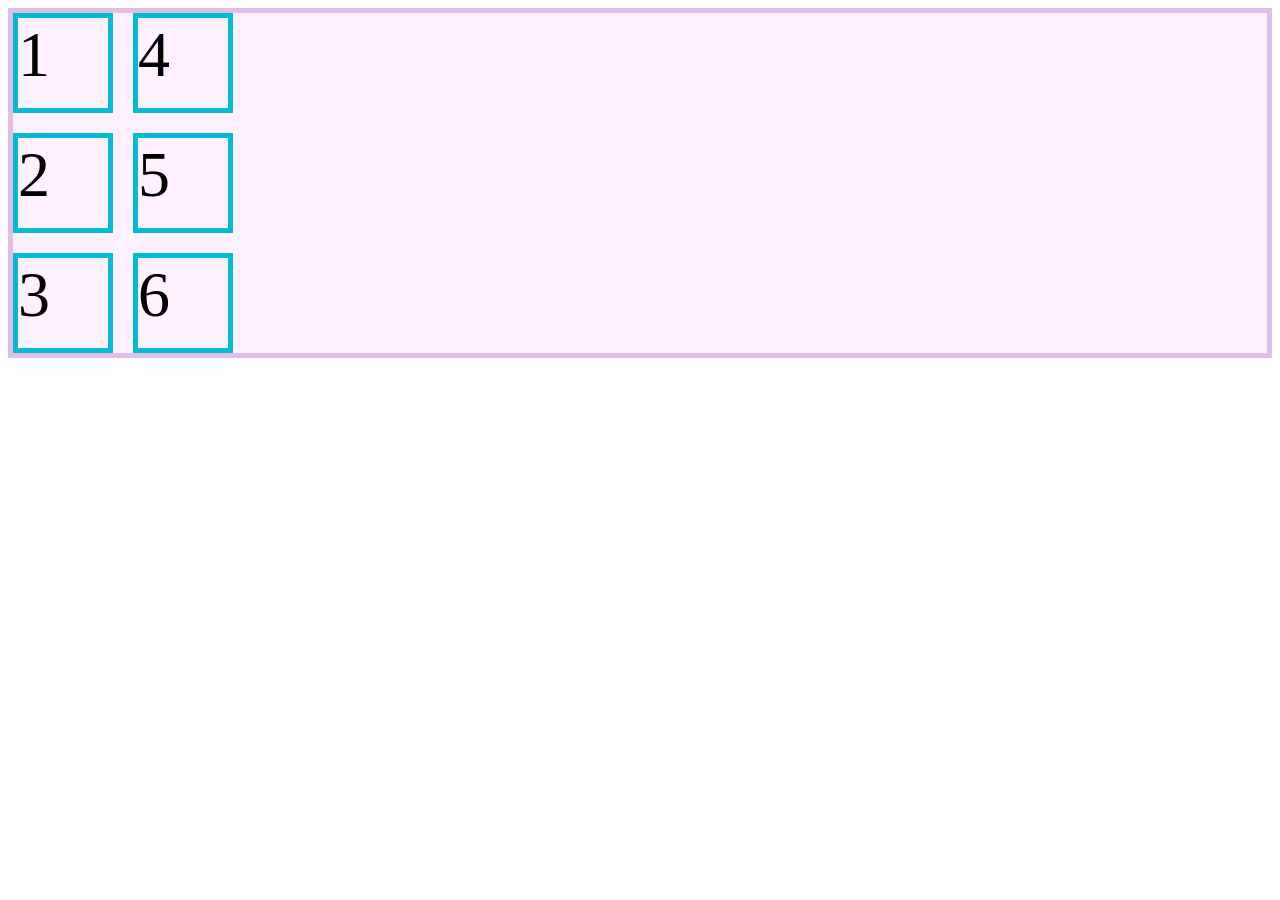
<file: index.html>
<!DOCTYPE html>
<html lang="en">
<head>
    <meta charset="UTF-8">
    <link rel="stylesheet" href="css/style.css">
    <title>Practicando con Grid</title>
</head>
<body>
<div class="container">
    <div class="item">1</div>
    <div class="item">2</div>
    <div class="item">3</div>
    <div class="item">4</div>
    <div class="item">5</div>
    <div class="item">6</div>
</div>

</body>
</html>
</file>
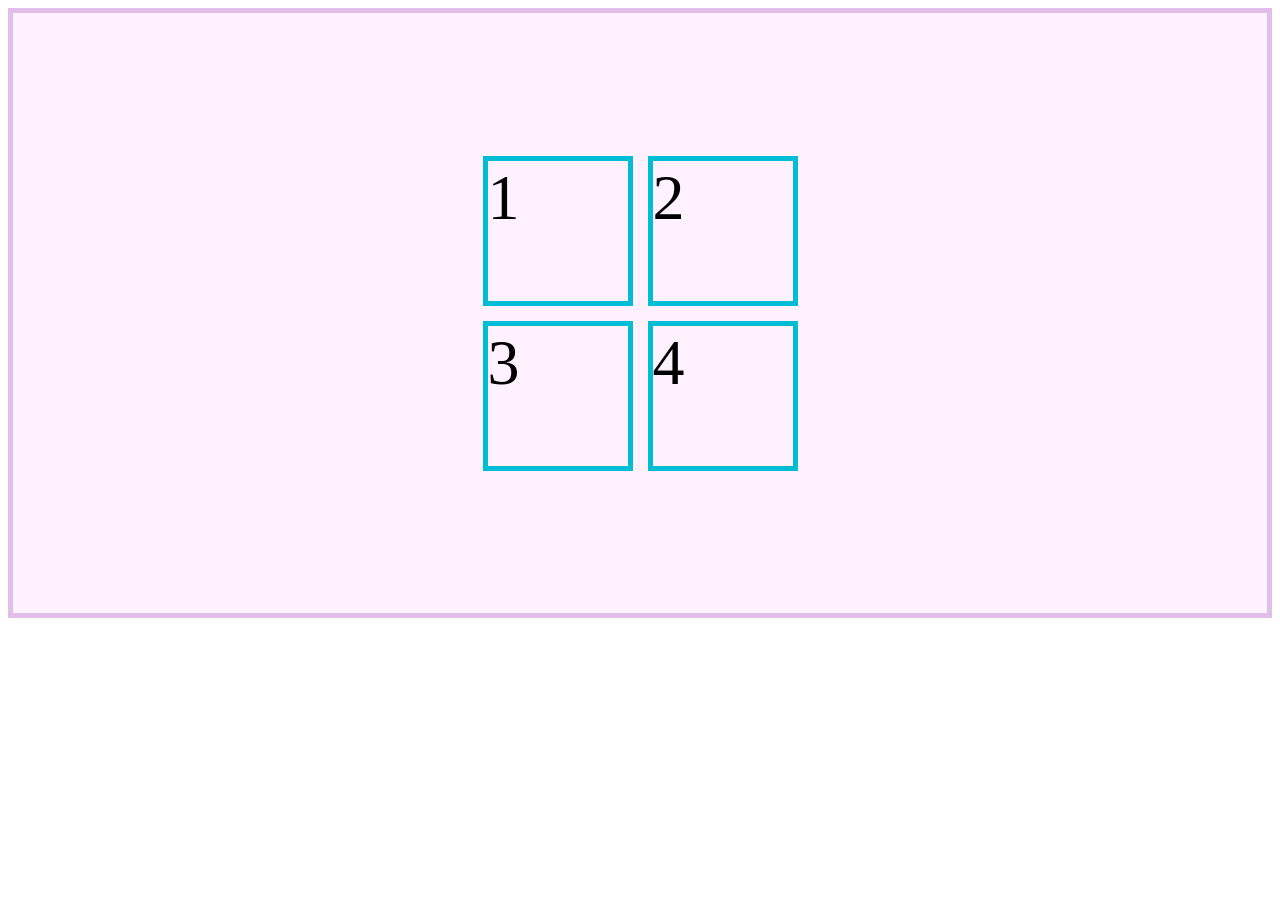
<file: index1.html>
<!DOCTYPE html>
<html lang="en">
<head>
    <meta charset="UTF-8">
    <link rel="stylesheet" href="css/style1.css">
    <title>Practicando con Grid</title>
</head>
<body>
<div class="container">
    <div class="item">1</div>
    <div class="item">2</div>
    <div class="item">3</div>
    <div class="item">4</div>

</div>

</body>
</html>
</file>
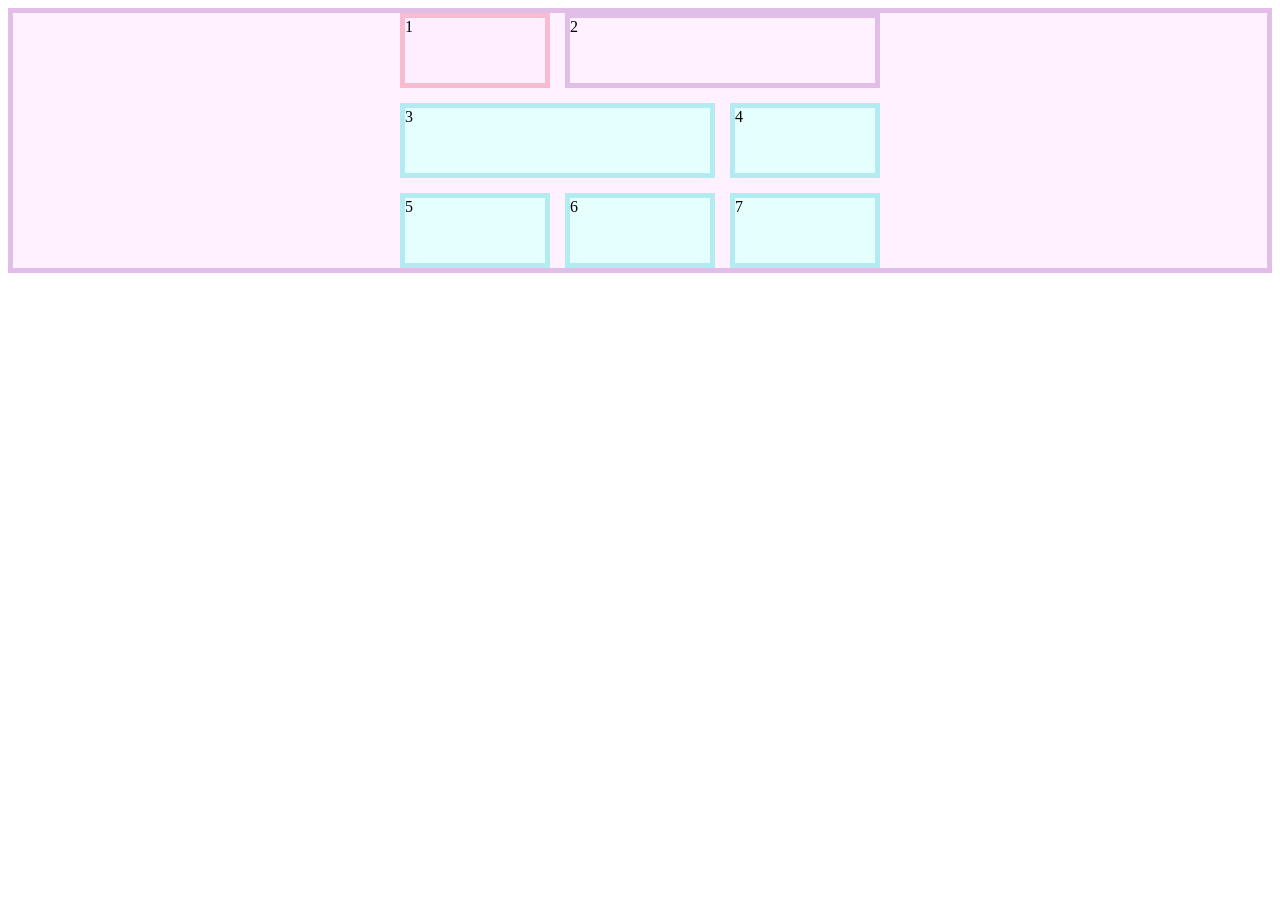
<file: index2.html>
<!DOCTYPE html>
<html lang="en">
<head>
    <meta charset="UTF-8">
    <link rel="stylesheet" href="css/style2.css">
    <title>Practicando con Grid</title>
</head>
<body>
<div class="container">
    <div class="item-1">1</div>
    <div class="item-2">2</div>
    <div class="item-3">3</div>
    <div class="item-4">4</div>
    <div class="item-5">5</div>
    <div class="item-6">6</div>
    <div class="item-7">7</div>

</div>

</body>
</html>
</file>
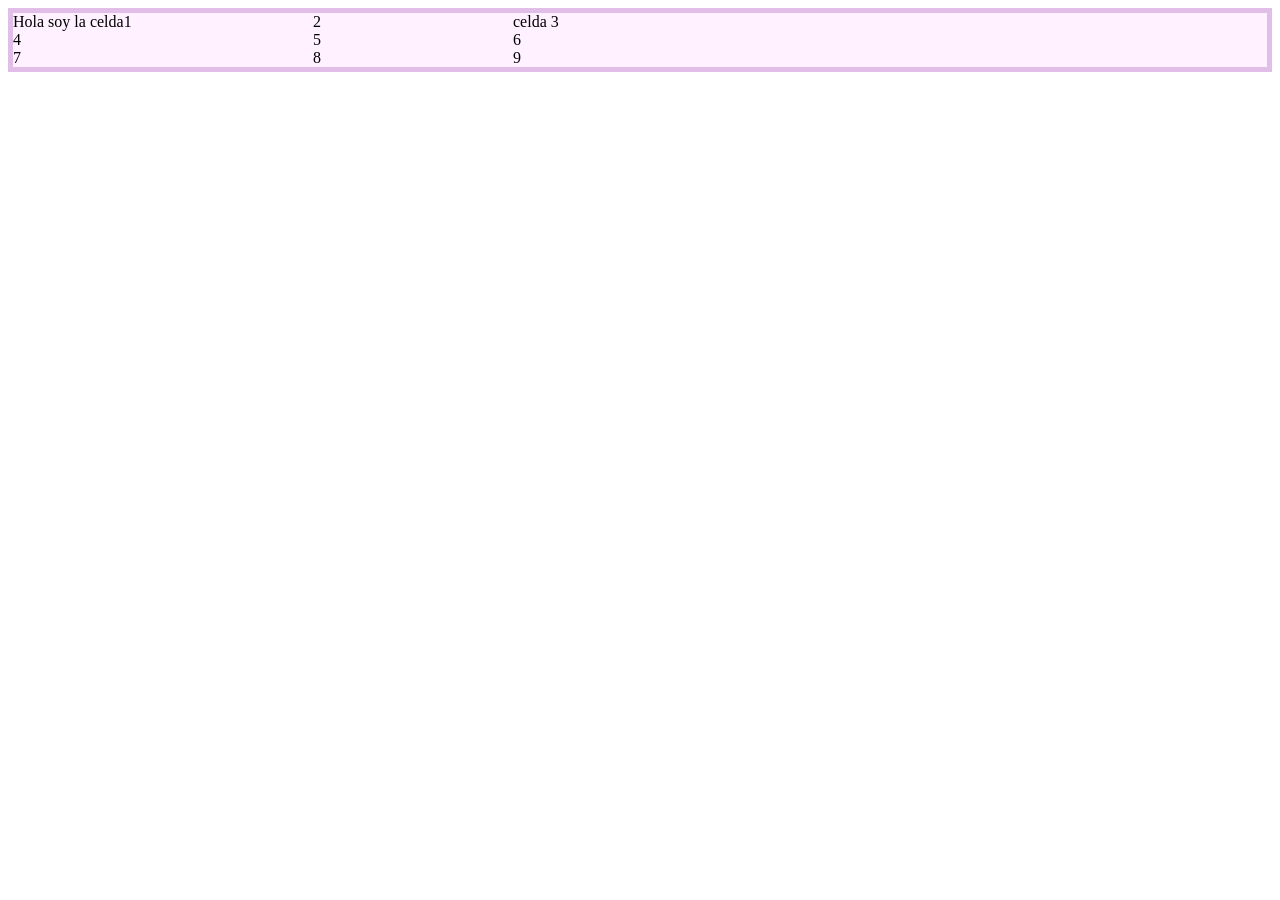
<file: index3.html>
<!DOCTYPE html>
<html lang="en">
<head>
    <meta charset="UTF-8">
    <link rel="stylesheet" href="css/style3.css">
    <title>Title</title>
</head>
<body>
<div class="container">
    <div class="item-1">Hola soy la celda1</div>
    <div class="item-2">2</div>
    <div class="item-3">celda 3</div>
    <div class="item-4">4</div>
    <div class="item-5">5</div>
    <div class="item-6">6</div>
    <div class="item-7">7</div>
    <div class="item-8">8</div>
    <div class="item-9">9</div>
</div>

</body>
</html>
</file>
<file: css/style.css>
.container{
    border: 5px solid #e1bee7;
    background-color: #fff1ff;
    display: grid;
    grid-template-rows: 100px 100px 100px;
    grid-auto-columns: 100px;
    grid-auto-flow: column;
    gap: 20px;
}
.item{
    border: 5px solid #00bcd4;
    font-size: 4rem;
}
</file>
<file: css/style1.css>
.container{
    border: 5px solid #e1bee7;
    background-color: #fff1ff;
    display: grid;
    grid-gap: 15px;
    grid-template-columns: 150px 150px;
    grid-auto-rows: 150px;
    height: 600px;
    justify-content: center;
    align-content: center;
}
.item{
    border: 5px solid #00bcd4;
    font-size: 4rem;
    display: block;
    place-items: end;
    align-items: end;
}
</file>
<file: css/style2.css>
.container{
    border: 5px solid #e1bee7;
    background-color: #fff1ff;
    display: grid;
    grid-gap: 15px;
    grid-template-columns: 150px 150px 150px;
    grid-template-rows: 75px 75px 75px;
    grid-template-areas:
    "header headerleft headerleft"
    "side side main"
    "bottom1 bottom2 bottom3";
    place-content: center;
}
.item{
    font-size: 4rem;

}
.item-1{
    border: 5px solid #f8bbd0;
    background-color: #ffeeff;
    grid-column-start: 1;
    grid-area: header;
}
.item-2{
    border: 5px solid #e1bee7;
    background-color: #fff1ff;
    grid-area: headerleft;
}
.item-3{
    border: 5px solid #b2ebf2;
    background-color: #e5ffff;
    grid-area: side;
}
.item-4{
    border: 5px solid #b2ebf2;
    background-color: #e5ffff;
    grid-area: main;
}
.item-5{
    border: 5px solid #b2ebf2;
    background-color: #e5ffff;
    grid-area: bottom1;
}
.item-6{
    border: 5px solid #b2ebf2;
    background-color: #e5ffff;
    grid-area: bottom2;
}
.item-7{
    border: 5px solid #b2ebf2;
    background-color: #e5ffff;
    grid-area: bottom3;
}
</file>
<file: css/style3.css>
.container{
    border: 5px solid #e1bee7;
    background-color: #fff1ff;
    display: grid;

    grid-template-columns: minmax(30px, 300px) 200px minmax(60px, 260px);
    grid-template-rows: repeat(3, auto);

}
.item{
    border: 5px solid #f8bbd0;
    font-size: 4rem;

}
</file>
